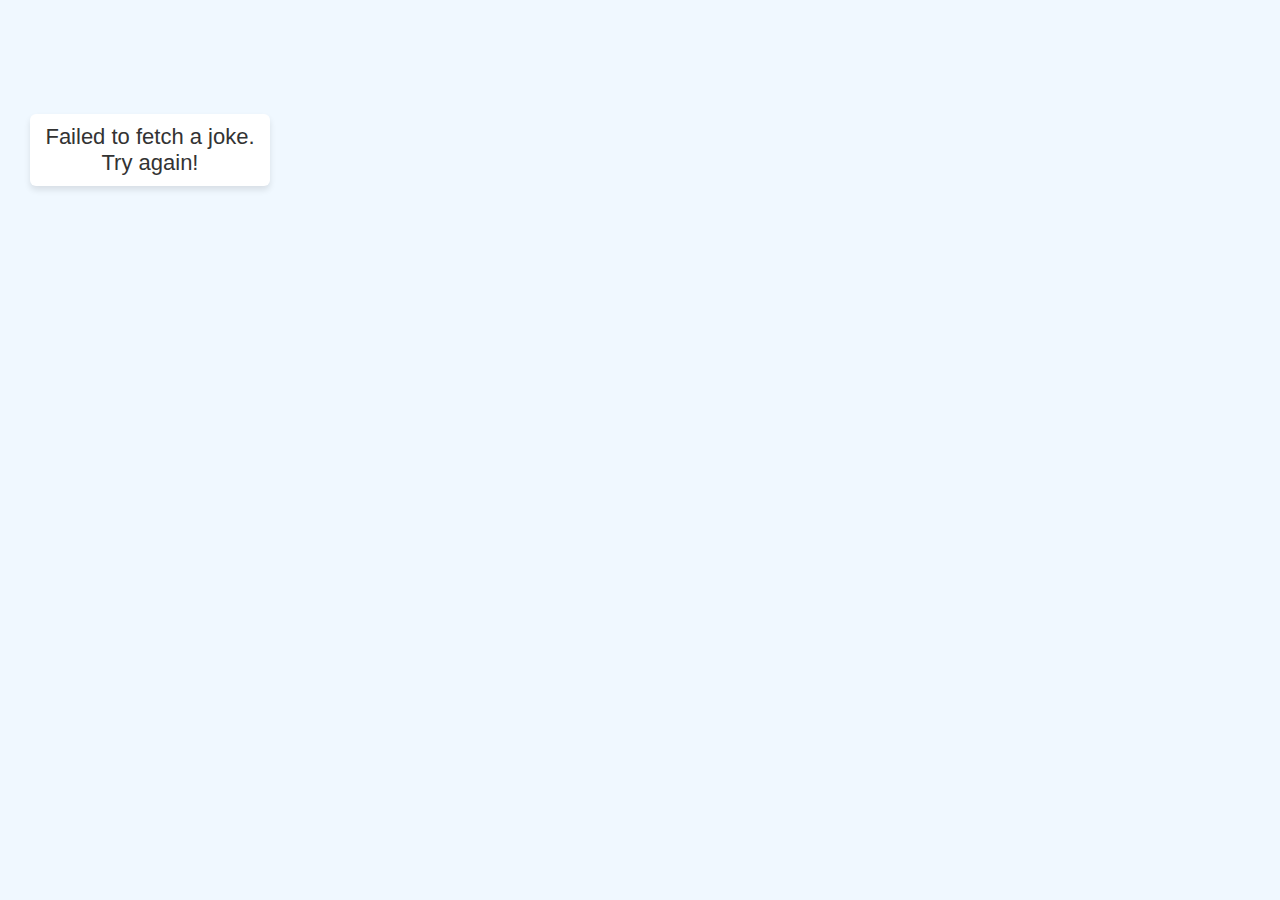
<file: DadJokeExtension/index.html>
<!-- index.html -->
<!DOCTYPE html>
<html lang="en">
  <head>
    <meta charset="UTF-8" />
    <meta name="viewport" content="width=device-width, initial-scale=1.0" />
    <title>Dad Jokes</title>
    <!-- Include Tailwind via CDN for styling (if needed) -->
    <link rel="stylesheet" href="styles.css" />
  </head>
  <body>
    <!-- <button id="newJokeBtn">Get New Joke</button> -->
    <div id="joke">Loading joke...</div>
    

    <!-- Axios CDN for HTTP requests -->
    <!-- <script src="https://cdn.jsdelivr.net/npm/axios/dist/axios.min.js"></script> -->
    <!-- Link to your JavaScript file -->
    <script src="script.js"></script>
  </body>
</html>
</file>
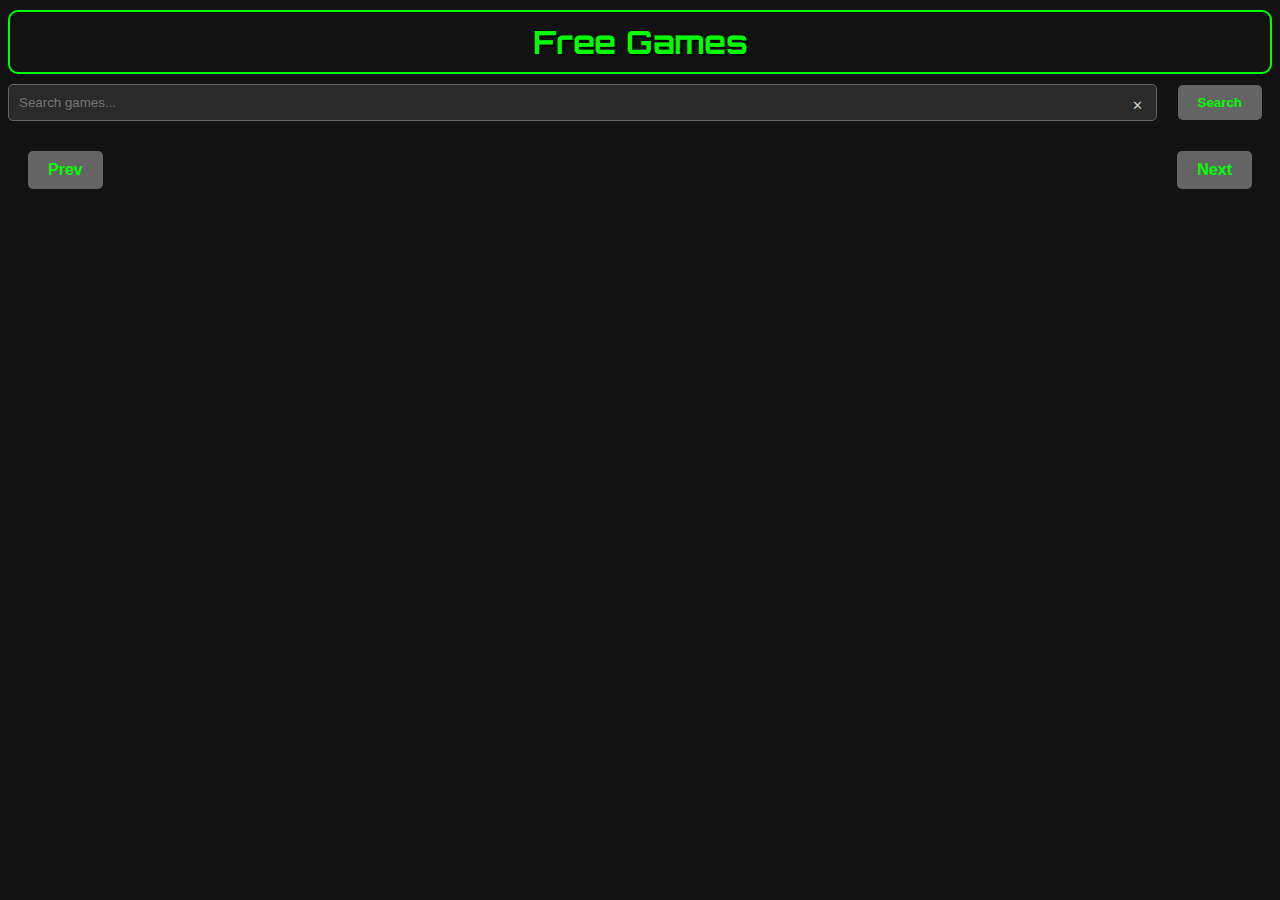
<file: FreeGamesExtension/popup.html>
<!DOCTYPE html>
<html lang="en">
  <head>
    <meta charset="UTF-8" />
    <meta name="viewport" content="width=device-width, initial-scale=1.0" />
    <!-- Add viewport meta element -->
    <title>Free Games</title>
    <link
      href="https://fonts.googleapis.com/css2?family=Press+Start+2P&display=swap"
      rel="stylesheet"
    />
    <link
      href="https://fonts.googleapis.com/css2?family=Orbitron:wght@400;500;700;900&display=swap"
      rel="stylesheet"
    />
    <link rel="stylesheet" href="styles.css" />
  </head>
  <body>
    <h1>Free Games</h1>
    <div class="search-container">
      <input type="text" id="searchInput" placeholder="Search games..." />
      <button id="clearSearch" aria-label="Clear search">&#10005;</button> <!-- Clear button -->
      <button id="searchButton">Search</button>
    </div>
    <div id="gameList"></div>
    <div class="button-container">
      <button id="prevButton">Prev</button>
      <button id="nextButton">Next</button>
    </div>
    <script src="script.js"></script>
  </body>
</html>
</file>
<file: DadJokeExtension/styles.css>
/* styles.css */
body {
    display: flex;
    justify-content: center;
    align-items: center;
    width: 300px;
    height: 300px;
    background-color: aliceblue;
    font-family: 'Arial', sans-serif;
    margin: 0;
    padding: 20px;
    box-sizing: border-box;
  }
  
  #joke {
    display: block;
    max-width: 600px;
    background: #ffffff;
    padding: 10px;
    border-radius: 6px;
    box-shadow: 0 4px 6px rgba(0, 0, 0, 0.1);
    text-align: center;
    font-size: 22px;
    color: #333;
    margin: auto 10px;
    /* margin-bottom: 20px; */
    /* word-wrap: break-word; */
  }
  
  /* #newJokeBtn {
    display: block;
    width: fit-content;
    margin: 20px auto 0;
    background-color: #007bff;
    color: #ffffff;
    padding: 20px 20px;
    font-size: 18px;
    border: none;
    border-radius: 5px;
    cursor: pointer;
    transition: background-color 0.3s ease;
  }
  
  #newJokeBtn:hover {
    background-color: #0056b3;
  } */
</file>
<file: FreeGamesExtension/styles.css>
h1 {
  font-family: "Orbitron", cursive;
  color: #00ff00; /* Bright green, common in gaming themes */
  text-align: center;
  text-shadow: 2px 2px #000000; /* Black shadow for depth */
  margin: 10px 0; /* Adjust spacing as needed */
  padding: 10px;
  background-color: #121212; /* Dark background for contrast */
  border: 2px solid #00ff00; /* Bright green border */
  border-radius: 10px; /* Rounded corners */
}

body {
  background-color: #121212; /* Dark background for a gamer vibe */
  color: #ffffff; /* Light text for contrast */
  font-family: "Roboto", sans-serif; /* Modern, clean font */
}

.gameList {
  display: flex;
  flex-wrap: wrap;
  gap: 20px;
  justify-content: center;
  padding: 20px;
}

.game {
  display: flex; /* Updated to use flexbox */
  align-items: center; /* Align items vertically */
  background-color: #1e1e1e;
  border: 2px solid #646464;
  border-radius: 10px;
  padding: 10px;
  width: 400px;
  transition: transform 0.2s ease-in-out, box-shadow 0.2s ease-in-out;
}

.game img {
  margin-right: 20px; /* Space between the image and the details */
  width: 100px; /* Fixed width for consistency */
  height: auto; /* Maintain aspect ratio */
}

.game div {
  display: flex;
  flex-direction: column;
}

.game:hover {
  transform: scale(1.05);
  box-shadow: 0 4px 8px rgba(0, 255, 0, 0.3); /* Green glow on hover */
}

a {
  color: #00ff00; /* Bright green for links */
  text-decoration: none;
  font-weight: bold;
}

a:hover {
  text-decoration: underline;
}

p {
  margin: 5px 0;
}

#prevButton,
#nextButton {
  background-color: #646464;
  border: none;
  border-radius: 5px;
  color: #00ff00;
  cursor: pointer;
  font-size: 16px;
  font-weight: bold;
  margin: 10px;
  padding: 10px 20px;
  transition: background-color 0.2s ease-in-out;
}

#prevButton:hover,
#nextButton:hover {
  background-color: #00ff00; /* Bright green background on hover */
  color: #121212; /* Dark text for contrast on hover */
}

#prevButton:disabled {
  visibility: hidden;
}

#nextButton:disabled {
  background-color: #424242;
  cursor: not-allowed;
}

.button-container {
  display: flex;
  justify-content: space-between; /* Aligns children to each end */
  padding: 10px; /* Adjust as needed for spacing */
}

#searchInput {
  background-color: #2a2a2a; /* Slightly lighter than the game background for visibility */
  border: 1px solid #646464; /* Matching the game border */
  border-radius: 5px; /* Slightly rounded corners */
  color: #ffffff; /* Light text for contrast */
  padding: 10px; /* Comfortable padding */
  margin-bottom: 10px; /* Space from the next element */
  width: calc(
    100% - 22px
  ); /* Full width taking padding and border into account */
}

#clearSearch {
  position: relative;
  right: 30px; /* Adjust based on the size of the search button */
  top: 5px;
  transform: translateY(-50%);
  background: transparent;
  border: none;
  cursor: pointer;
  color: #ccc;
  padding: 0 5px; /* Adjust padding as needed */
}

#clearSearch:hover {
  color: #999;
}

#searchButton {
  background-color: #646464; /* Button background matching the game border */
  border: none; /* No additional border */
  border-radius: 5px; /* Consistent rounded corners */
  color: #00ff00; /* Bright green text to match links */
  cursor: pointer; /* Cursor indicates clickable */
  font-family: "Roboto", sans-serif; /* Consistent font usage */
  font-weight: bold; /* Bold text */
  padding: 10px 20px; /* Comfortable padding */
  margin-bottom: 10px; /* Space from the next element */
  margin-right: 10px; /* Aligns the button to the left */
  transition: background-color 0.2s ease-in-out; /* Smooth transition for hover effect */
}

#searchButton:hover {
  background-color: #00ff00; /* Bright green background on hover */
  color: #121212; /* Dark text for contrast on hover */
}

.search-container {
  display: flex;
  justify-content: space-between; /* Adjust this as needed */
  align-items: center; /* Aligns items vertically in the center */
  width: 100%; /* Ensures the container takes full width */
}
</file>
